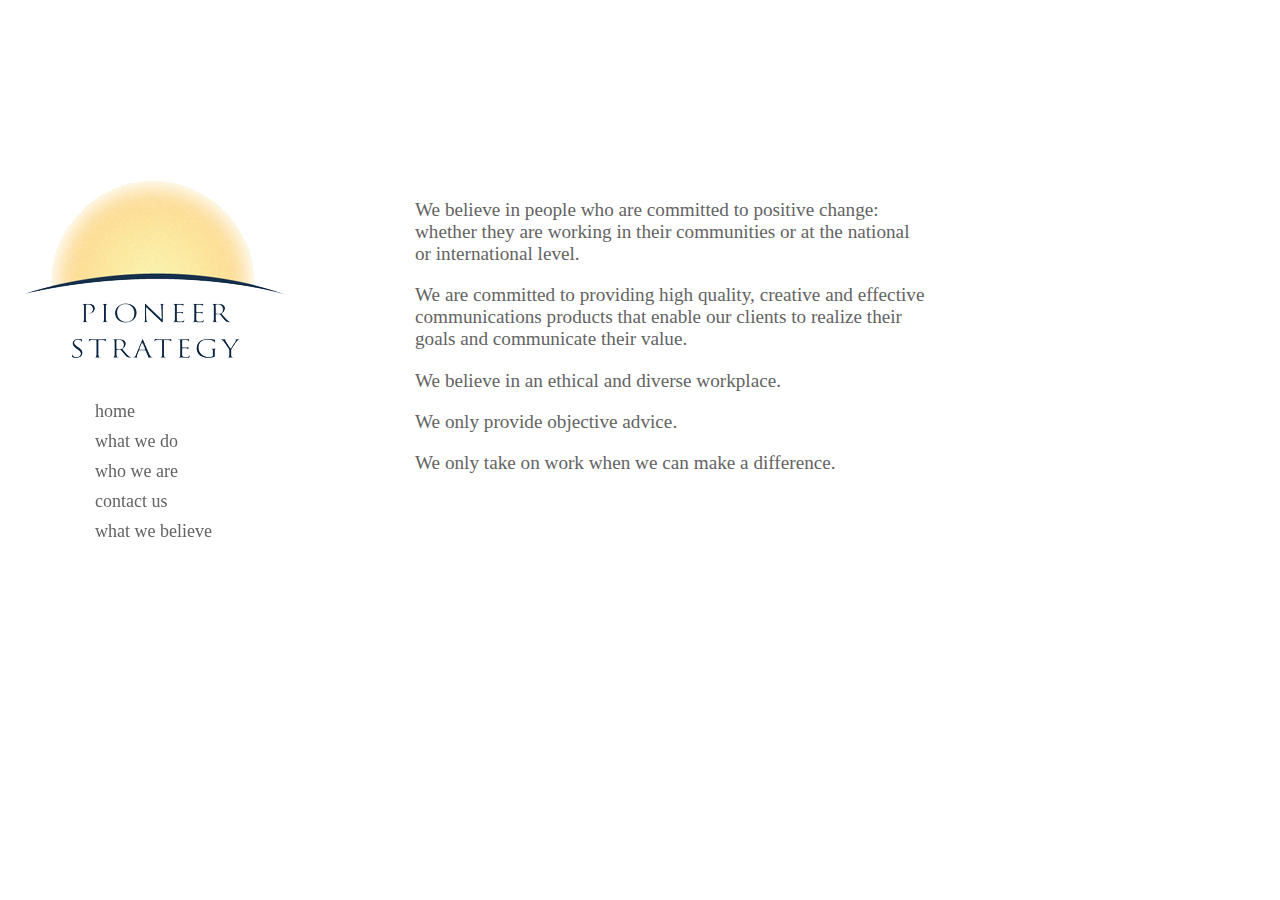
<file: believe.html>
<!DOCTYPE HTML>
<head>
<meta http-equiv="Content-Type" content="text/html; charset=UTF-8" />
<title>Pioneer Consulting</title>
<link rel="stylesheet" href="layout.css" type="text/css" media="screen" />
</head>

<body>
<div id="menucontainer">
<a href="index.html" id="logo"></a>
<ul id="menu">
<li><a href="index.html" id="home"><span>home</span></a></li>
<li><a href="whatwedo.html" id="do"><span>what we do</span></a></li>
<li><a href="whoweare.html" id="who"><span>who we are</span></a></li>
<li><a href="contactus.html" id="contact"><span>contact us</span></a></li>
<li><a href="believe.html" id="believe"><span>what we believe</span></a></li>
</ul>
</div>
<div id="content">
<div id="believetxt"><p>We believe in people who are committed to positive change: whether they are working in their communities or at the national or international level.</p><p>We are committed to providing high quality, creative and effective communications products that enable our clients to realize their goals and communicate their value.</p><p>We believe in an ethical and diverse workplace.</p><p>We only provide objective advice.</p><p>We only take on work when we can make a difference.</p>
</div>
</div>
</body>
</html>
</file>
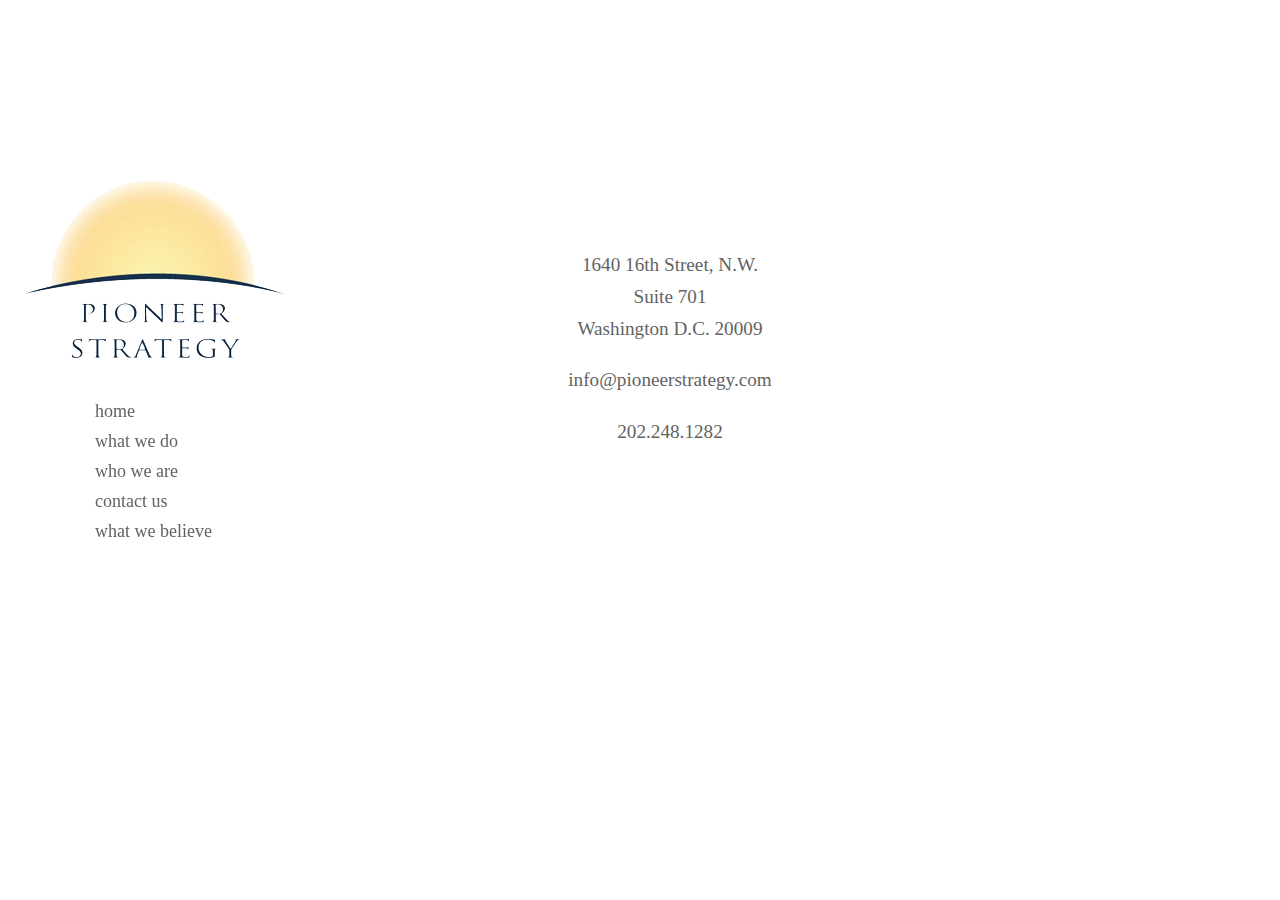
<file: contactus.html>
<!DOCTYPE HTML>
<head>
<meta http-equiv="Content-Type" content="text/html; charset=UTF-8" />
<title>Pioneer Consulting</title>
<link rel="stylesheet" href="layout.css" type="text/css" media="screen" />
</head>

<body>
<div id="menucontainer">
<a href="index.html" id="logo"></a>
<ul id="menu">
<li><a href="index.html" id="home"><span>home</span></a></li>
<li><a href="whatwedo.html" id="do"><span>what we do</span></a></li>
<li><a href="whoweare.html" id="who"><span>who we are</span></a></li>
<li><a href="contactus.html" id="contact"><span>contact us</span></a></li>
<li><a href="believe.html" id="believe"><span>what we believe</span></a></li>
</ul>
</div>
<div id="content">
<div id="contacttxt"><p>1640 16th Street, N.W.<br />Suite 701<br />Washington D.C. 20009</p><p>info@pioneerstrategy.com</p><p>202.248.1282</p></div>
</div>
</body>
</html>
</file>
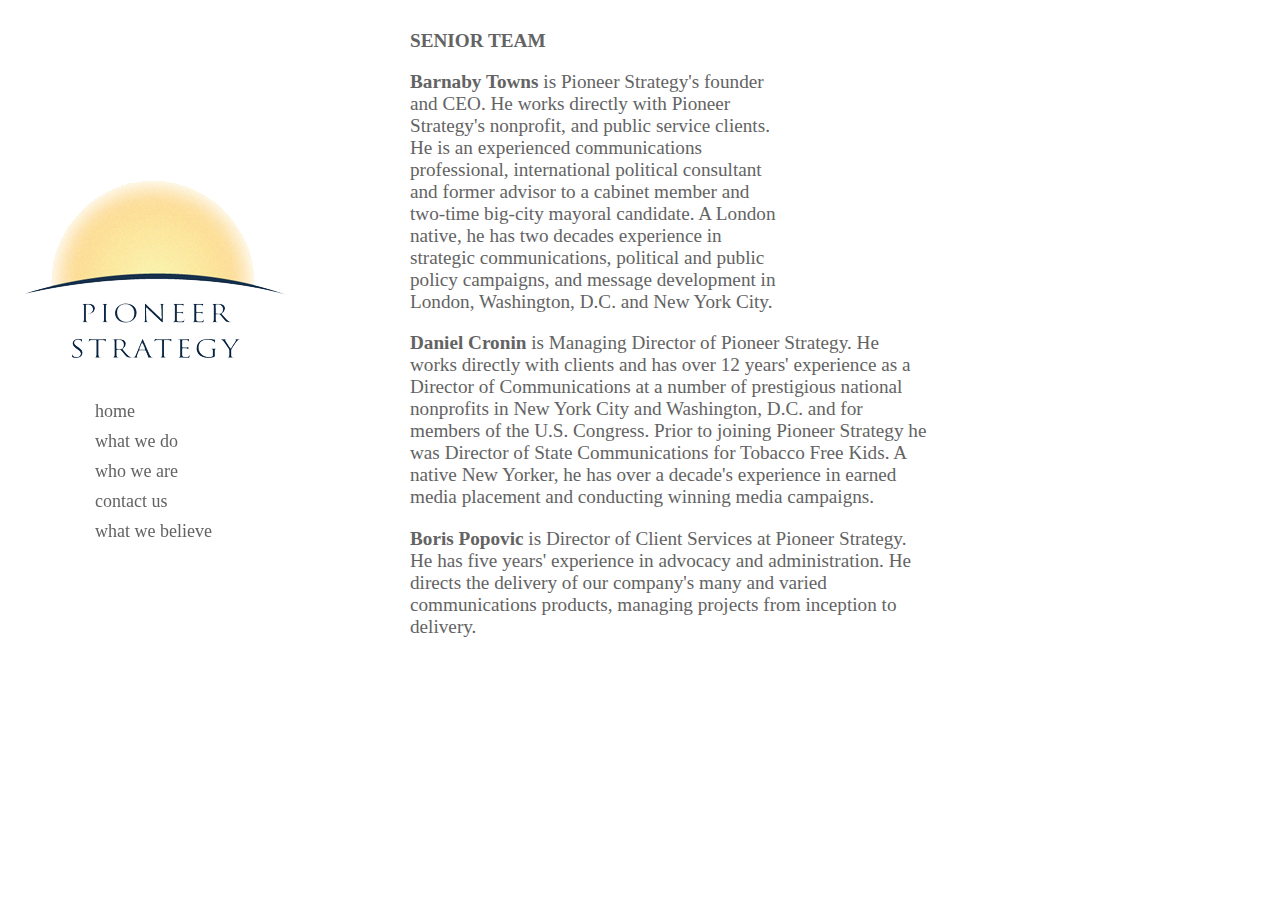
<file: whoweare.html>
<!DOCTYPE HTML>
<head>
<meta http-equiv="Content-Type" content="text/html; charset=UTF-8" />
<title>Pioneer Consulting</title>
<link rel="stylesheet" href="layout.css" type="text/css" media="screen" />
</head>

<body>
<div id="menucontainer">
<a href="index.html" id="logo"></a>
<ul id="menu">
<li><a href="index.html" id="home"><span>home</span></a></li>
<li><a href="whatwedo.html" id="do"><span>what we do</span></a></li>
<li><a href="whoweare.html" id="who"><span>who we are</span></a></li>
<li><a href="contactus.html" id="contact"><span>contact us</span></a></li>
<li><a href="believe.html" id="believe"><span>what we believe</span></a></li>
</ul>
</div>
<div id="content">
<div id="whotxt"><b>SENIOR TEAM</b></p><p><b>Barnaby Towns</b> is Pioneer Strategy's founder<br /> and CEO. He works directly with Pioneer<br /> Strategy's nonprofit, and public service clients.<br /> He is an experienced communications<br /> professional, international political consultant<br /> and former advisor to a cabinet member and<br /> two-time big-city mayoral candidate. A London<br /> native, he has two decades experience in <br />strategic communications, political and public <br />policy campaigns, and message development in <br />London, Washington, D.C. and New York City.</p><p><b>Daniel Cronin</b> is Managing Director of Pioneer Strategy. He works directly with clients and has over 12 years' experience as a Director of Communications at a number of prestigious national nonprofits in New York City and Washington, D.C. and for members of the U.S. Congress.  Prior to joining Pioneer Strategy he was Director of State Communications for Tobacco Free Kids. A native New Yorker, he has over a decade's experience in earned media placement and conducting winning media campaigns.</p><p><b>Boris Popovic</b> is Director of Client Services at Pioneer Strategy. He has five years' experience in advocacy and administration. He directs the delivery of our company's many and varied communications products, managing projects from inception to delivery.</p></div>
</div>
</body>
</html>
</file>
<file: layout.css>
body {
	font-family: "Palatino Linotype", "Book Antiqua", Palatino, serif;
	color: #636363;
	font-size: 120%;
	width: 1020px;
	margin:0;
} 

ul {
	list-style: none;
}

a {
	text-decoration:none;
	color: #636363;
	height: 100%;
	font-size: 18px;
}

a:link {
	text-decoration: none; 
	color: #636363;
}
a:visited {
	text-decoration: none; 
	color: #636363;
}
a:hover { 
	text-decoration: none; 
	color: #fde2a8; 
} 

#menucontainer {
	position: fixed;
	top: 150px;
	width: 320px;
	float: left;
}

#logo {
	width:300px;
	height:232px;
	z-index: 2;
	display: block;
	position: relative;
	background: url(assets/logo.png);
}

#menu {
	padding-left: 95px;
}

#home {
	height: 30px;
	display: block;
	position: relative;
}

#home:hover {
    background-position: 0 -30px;
}

#do {
	height: 30px;
	display: block;
	position: relative;
}

#do:hover {
    background-position: 0 -30px;
}

#who {
	height: 30px;
	display: block;
	position: relative;
}

#who:hover {
    background-position: 0 -30px;
}

#contact {
	height: 30px;
	display: block;
	position: relative;
}

#contact:hover {
    background-position: 0 -30px;
}

#believe {
	height: 30px;
	display: block;
	position: relative;
}

#believe:hover {
    background-position: 0 -30px;
}

#content {
	float: right;
	background: #fff;
	width: 700px;
}

#hometxt {
	height: 278px;
	top: 230px;
	display: block;
	position: relative;
	padding: 0 85px 0 85px;
	vertical-align: middle;
	line-height: 170%;
}

#dotxt {
	top: 230px;
	display: block;
	position: relative;
	padding: 0 95px 0 95px;
	line-height: 170%;
}

#whotxt {
	display: block;
	position: relative;
	top: 30px;
	padding: 0 90px 0 90px;
}

#contacttxt {
	display: block;
	position: relative;
	top: 230px;
	line-height: 32px;
	text-align: center;
	padding: 0 95px 0 95px;
}

#believetxt {
	display: block;
	position: relative;
	top: 180px;
	padding: 0 95px 0 95px;
}
</file>
